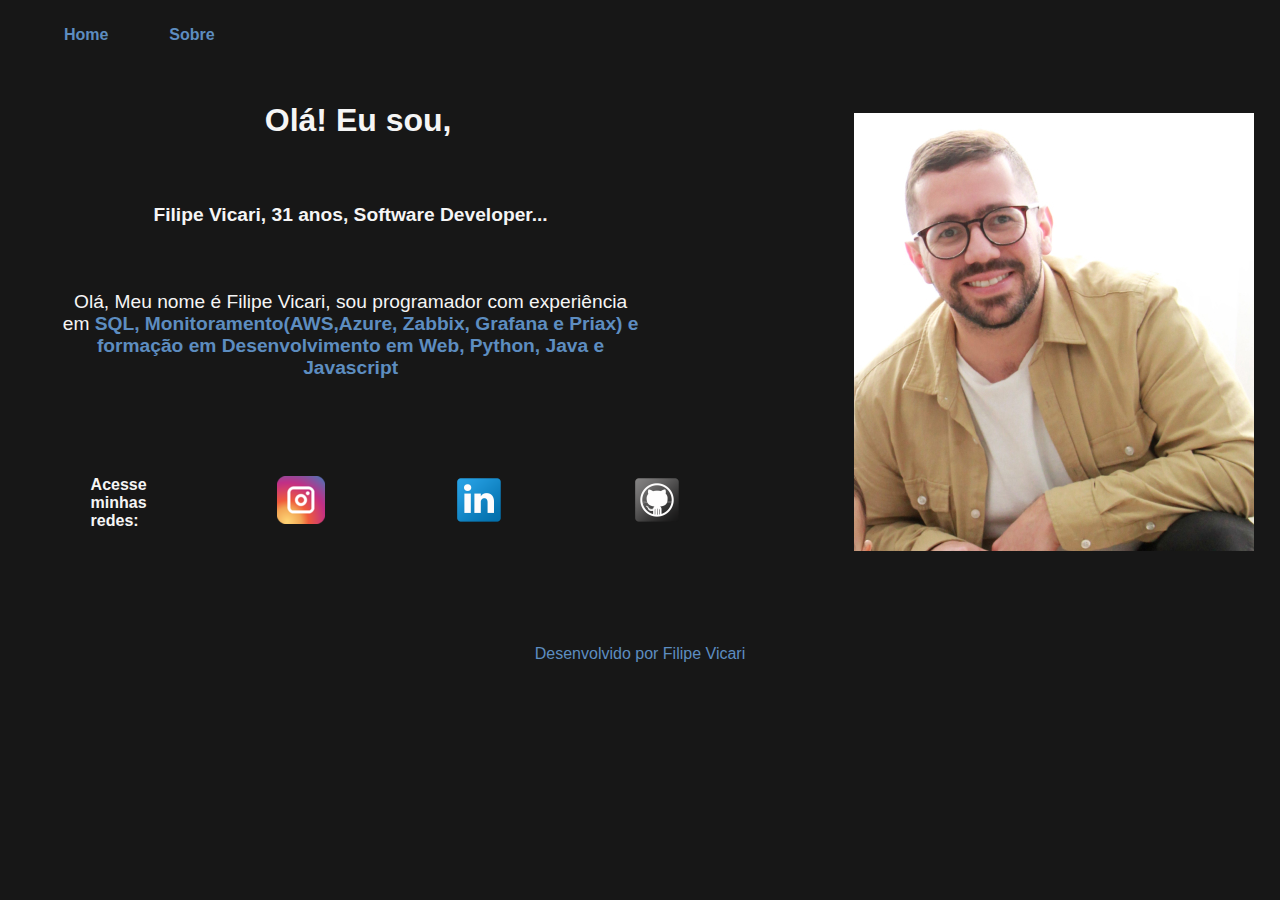
<file: index.html>
<!DOCTYPE html>
<html lang="pt-br">
    <head>
        <meta charset="UTF-8">
        <meta http-equiv="X-UA-Compatible" content="IE=edge">
        <meta name="viewport" content="width=device-width, initial-scale=1.0">
        <title>Portfólio</title>
        <link rel="stylesheet" href="./styles/styles.css">
     
    </head>
    <body>
        <header class="cabecalho">
            <nav class="cabecalho_menu">
                <a class="cabecalho_link" href="index.html">Home</a>
                <a class="cabecalho_link" href="sobre.html">Sobre</a>
            </nav>
        </header>
        <main class="apresentacao"> 
        <section class="apresentacao_conteudo">
            <h1 class="apresentacao_titulo">Olá! Eu sou,</h1>
            <h2 class="titulo_descricao">Filipe Vicari, 31 anos, Software Developer...</h2>
        <p class="titulo_descricao" >Olá, Meu nome é Filipe Vicari, sou programador com experiência em <strong class="titulo-destaque"> SQL, Monitoramento(AWS,Azure, Zabbix, Grafana e Priax) 
            e formação em Desenvolvimento em Web, Python, Java e Javascript</strong> 
        </p>
        
        <div class="botoes">
            <h3 class="titulo_botao">Acesse minhas redes:</h3>
            <a class="botoes_link" href="https://instragram.com/filipevicari"> <img src="./assets/instagram.png" alt="instragram"></a>
            <a class="botoes_link" href="https://www.linkedin.com/in/filipe-vicari-pcd-34770328/" > <img src="./assets/linkedin.png" alt="linkedin"></a>
            <a class="botoes_link" href="https://github.com/Filipevicari"> <img src="./assets/github_socialnetwork_17416.png" alt="github"></a>
        </div>
       </section>
       <img  src="./assets/Filipe Vicari 1.jpg" alt="Filipe Vicari">
    </main>
    <footer class="rodape">
            <p>Desenvolvido por Filipe Vicari</p>
    </footer>
    </body>
</html>
</file>
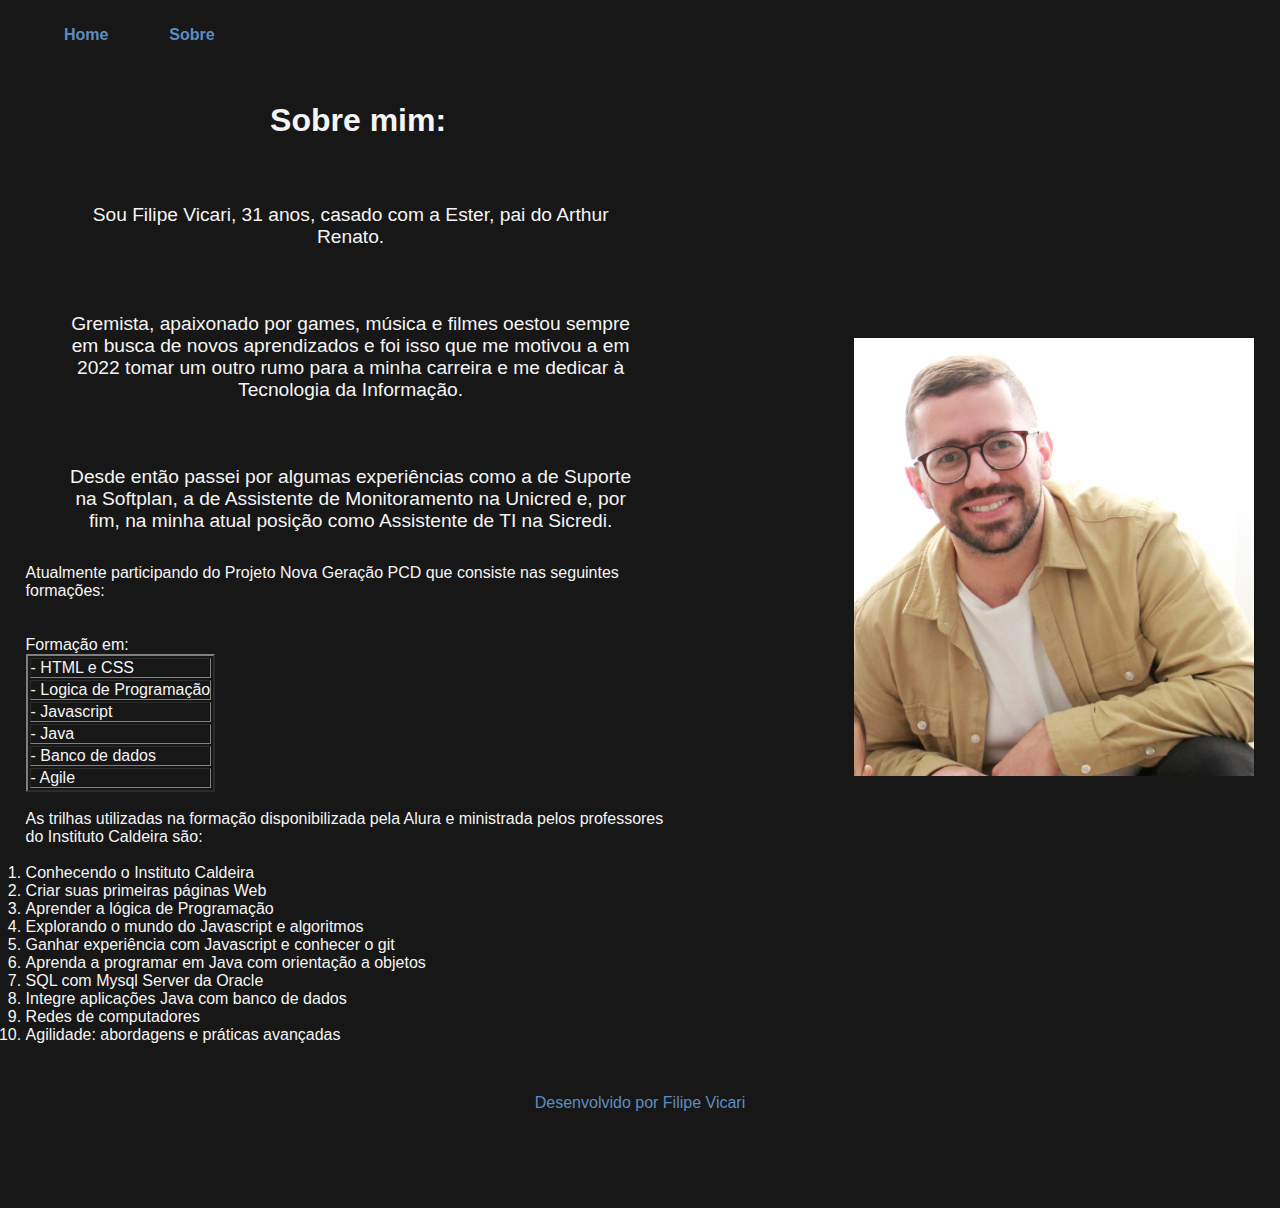
<file: sobre.html>
<!DOCTYPE html>
<html lang="pt-br">
    <head>
        <meta charset="UTF-8">
        <meta http-equiv="X-UA-Compatible" content="IE=edge">
        <meta name="viewport" content="width=device-width, initial-scale=1.0">
        <title>Sobre mim</title>
        <link rel="stylesheet" href="./styles/styles.css">
    </head>
<body>
    
    <header
        class="cabecalho">
            <nav class="cabecalho_menu">
                <a class="cabecalho_link" href="index.html">Home</a>
                <a class="cabecalho_link" href="sobre.html">Sobre</a>
            </nav>
    </header>
    <main class="apresentacao">
        <section class="apresentacao_conteudo">
            <h1 class="apresentacao_titulo">Sobre mim:</h1>
            <p class="titulo_descricao">Sou Filipe Vicari, 31 anos, casado com a Ester, pai do Arthur Renato.</p class="titulo_descricao">
            <p class="titulo_descricao">Gremista, apaixonado por games, música e filmes oestou sempre em busca de novos aprendizados e foi isso que me motivou 
                a em 2022 tomar um outro rumo para a minha carreira e me dedicar à Tecnologia da Informação. 
            </p>
            <p class="titulo_descricao"> Desde então passei por algumas experiências como a de Suporte na Softplan, a de Assistente de Monitoramento
                na Unicred e, por fim, na minha atual posição como Assistente de TI na Sicredi.
            </p>

            <p class="titulo_trilhas"> Atualmente participando do Projeto Nova Geração PCD que consiste nas seguintes formações:</p><br><br>

            <table border="2px">
                <tr>Formação em:<br>

                    <td>- HTML e CSS</td>
                </tr>
                <tr><td>- Logica de Programação</td></tr>
                <tr><td>- Javascript</td></tr>
                <tr><td>- Java</td></tr>
                <tr><td>- Banco de dados</td></tr>
                <tr><td>- Agile</td></tr> 
            </table><br>

            <p class="titulo_trilhas">As trilhas utilizadas na formação disponibilizada pela Alura e ministrada pelos professores do Instituto Caldeira são:</p><br>

            <ol>
                <li>Conhecendo o Instituto Caldeira</li>
                <li>Criar suas primeiras páginas Web</li>
                <li>Aprender a lógica de Programação</li>
                <li>Explorando o mundo do Javascript e algoritmos</li>
                <li>Ganhar experiência com Javascript e conhecer o git</li>
                <li>Aprenda a programar em Java com orientação a objetos</li>
                <li>SQL com Mysql Server da Oracle</li>
                <li>Integre aplicações Java com banco de dados</li>
                <li>Redes de computadores</li>
                <li>Agilidade: abordagens e práticas avançadas</li>
            </ol>  
        </section>
        <img src="./assets/Filipe Vicari 1.jpg" alt="Filipe Vicari">
    </main>
    <footer class="rodape">
        <p>Desenvolvido por Filipe Vicari</p>
    </footer>
</body>
</html>
</file>
<file: styles/styles.css>
<style>
  @import url('https://fonts.googleapis.com/css2?family=Krona+One&family=Montserrat:ital@1&display=swap');
</style>

:root {
    --cor-primaria: rgba(0, 0, 0, 0.909);
    --cor-segundaria: rgb(93, 141, 192);
    --cor-terciaria: whitesmoke;
}
*
{
    margin: 0;
    padding: 0;
}
body {
    height: 100vh;
    box-sizing: border-box;
    background-color: rgba(0, 0, 0, 0.909);
    color:whitesmoke;  
}

.titulo-destaque {
    color: rgb(93, 141, 192);
}

.apresentacao {
    padding: 2% 2%;
    display: flex;
    align-items: center;
    justify-content: space-between;
}

.apresentacao_imagem {
    width: 40%;

}
.apresentacao_conteudo {
    width: 650px;
    font-family: 'Krona One', sans-serif;
}

.apresentacao_titulo {
    width: 600px;
    font-family: 'Montserrat', sans-serif;
    gap: 60px;
    text-align: center;padding: 5%;
}

.botoes {
    display: flex;
    justify-content: space-around;
    padding: 0%;
}

.botoes_link {
    width: 70px;
    text-align: center;
    border-radius: 10px;
    font-size: 0px;
    padding: 10%; 
}

.titulo_botao {
    font-family: 'Krona One', sans-serif;
    padding: 10%;
    font-size: 1rem;
}

.rodape {
    color: rgb(93, 141, 192);
    padding: 24px;
    text-align: center;
    font-family: 'Montserrat', sans-serif;
    height: 10%;
}

.titulo_descricao {
    text-align: center;
    font-size: 1.2rem;
    padding: 5%;
}

.cabecalho {
    padding: 2% 0% 0% 5%; 
}

.cabecalho_menu {
    display: flex;
    gap: 5%;
}

.cabecalho_link {
    font-family: 'Montserrat', sans-serif;
    font-size: 0,93rem;
    font-weight: 600;
    color: rgb(93, 141, 192);
    text-decoration: none;
}
</file>
